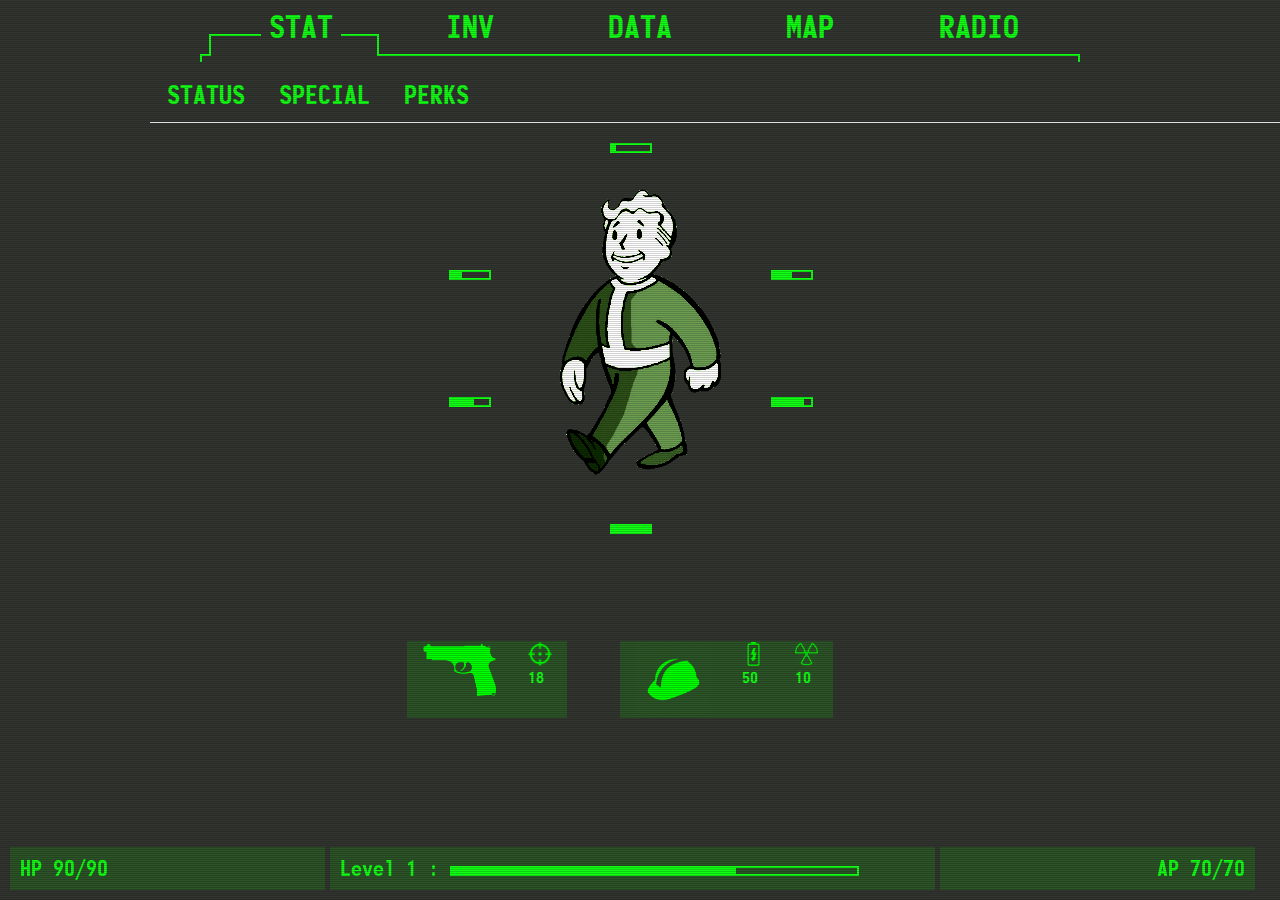
<file: index.html>
<!DOCTYPE html>
<html lang="en">

<head>
    <meta charset="UTF-8">
    <meta name="viewport" content="width=device-width, initial-scale=1.0">
    <title>PipBoy</title>
    <link rel="stylesheet" href="css/tether.scss">
    <link rel="stylesheet" href="css/bootstrap.min.css">
    <link rel="stylesheet" href="css/pipboy.app.css">
</head>

<body>
    <nav class="navbar navbar-expand-lg navbar-light bg-light">
        <div class="collapse navbar-collapse">
            <ul class="navbar-nav nav-fill" id="mainNav">
                <li class="nav-item active">
                    <a class="nav-link" href="index.html">STAT<span class="sr-only">(current)</span></a>
                </li>
                <li class="nav-item">
                    <a class="nav-link" href="inv.html">INV</a>
                </li>
                <li class="nav-item">
                    <a class="nav-link" href="#">DATA</a>
                </li>
                <li class="nav-item">
                    <a class="nav-link" href="#">MAP</a>
                </li>
                <li class="nav-item">
                    <a class="nav-link" href="#">RADIO</a>
                </li>
            </ul>
        </div>
    </nav>


    <ul class="nav nav-tabs" id="sec_nav">
        <li class="nav-item active">
            <a class="nav-link" data-toggle="tab" href="#status">STATUS</a>
        </li>
        <li class="nav-item">
            <a class="nav-link" data-toggle="tab" href="#special">SPECIAL</a>
        </li>
        <li class="nav-item">
            <a class="nav-link" data-toggle="tab" href="#perks">PERKS</a>
        </li>
    </ul>

    <div class="tab-content" id="myTabContent">
        <div class="tab-pane fade show active" id="status" role="tabpanel">
            <div class="center-image">
                <img src="images/pipboy.png">
            </div>

            <div class="stat-bars">
                <div class="row">
                    <div class="col-12">
                        <div class="stat-bar">
                            <div class="level-progress">
                                <div class="progress-level-indicator" style="width: 10%;">
                                </div>
                            </div>
                        </div>

                    </div>
                </div>

                <div class="row">
                    <div class="col-3">
                        <div class="stat-bar">
                            <div class="level-progress">
                                <div class="progress-level-indicator" style="width: 30%;">
                                </div>
                            </div>
                        </div>

                    </div>
                    <div class="col-6">
                       

                    </div>
                    <div class="col-3">
                        <div class="stat-bar">
                            <div class="level-progress">
                                <div class="progress-level-indicator" style="width: 50%;">
                                </div>
                            </div>
                        </div>

                    </div>
                </div>

                <div class="row">
                    <div class="col-3">
                        <div class="stat-bar">
                            <div class="level-progress">
                                <div class="progress-level-indicator" style="width: 60%;">
                                </div>
                            </div>
                        </div>

                    </div>
                    <div class="col-6">
                       

                    </div>
                    <div class="col-3">
                        <div class="stat-bar">
                            <div class="level-progress">
                                <div class="progress-level-indicator" style="width: 80%;">
                                </div>
                            </div>
                        </div>

                    </div>
                </div>

                <div class="row">
                    <div class="col-12">
                        <div class="stat-bar">
                            <div class="level-progress">
                                <div class="progress-level-indicator" style="width: 100%;">
                                </div>
                            </div>
                        </div>

                    </div>
                </div>
            </div>
        </div>
        <div class="tab-pane fade" id="special" role="tabpanel">SPECIAL</div>
        <div class="tab-pane fade" id="perks" role="tabpanel" aria-labelledby="contact-tab">PERKS</div>
    </div>
    </div>

    <div class="row stat-numbers">
        <div class="col-2" style="background: #333530 !important;">

        </div>

        <div class="col-2">
            <img src="./images/Pistol.png" class="img-responsive"/>
        </div>

       
    
        <div class="col-1">
            <div class="icons">
                <img src="./images/crosshairs.png" class="img-responsive"/>

            </div>
            <div class="points">
            18
            </div>
        </div>
        <div class="col-1" style="background: #333530 !important;">
            
        </div>
        <div class="col-2">
            <img src="./images/helmet.png" class="img-responsive"/>

        </div>
        <div class="col-1">
            <div class="icons">
                <img src="./images/energy.png" class="img-responsive"/>

            </div>
            <div class="points">
            50
            </div>
        </div>
        <div class="col-1">
            <div class="icons">
                <img src="./images/radiation.png" class="img-responsive"/>

            </div>
            <div class="points">
            10
            </div>
        </div>
        <div class="col-2" style="background: #333530 !important;">
            
        </div>
    </div>

    <navbar>
        <div class="row pip-footer">
            <div class="col-3">
                HP 90/90
            </div>
            <div class="col-6">
                Level 1 : 
                 <div class="level-progress">
                    <div class="progress-level-indicator" width="70%">

                    </div>
                </div>

            </div>
            <div class="col-3 text-right">
                AP 70/70

            </div>
        </div>

    </navbar>

    <script src="js/jquery-3.5.1.min.js"></script>
    <script src="js/tether.min.js"></script>
    <script src="js/bootstrap.min.js"></script>
    <script src="js/pipboy.app.js"></script>

</body>

</html>
</file>
<file: css/pipboy.app.css>
@font-face {
    font-family: PipBoy;
    src: url(../monofonto.ttf);
}

body, .navbar-expand-lg {
    font-family: PipBoy, sans-serif;
    color: #12ff15 !important;
    background: #333530 !important;
}

body::after {
    height: 100%;
    width: 100%;
    content: "";
    position: absolute;
    top: 0;
    left: 0;
    background: repeating-linear-gradient(0deg, rgba(0,0,0,.5), rgba(0,0,0,.4) 1px, transparent 1px, transparent 2px) !important;
    opacity: .4;
    z-index: 100000000;
    pointer-events: none;
}

.navbar {
    border-bottom: 2px solid;
    margin: 0px 200px;
}

.navbar::before, .navbar::after {
    height: 7px;
    width: 2px;
    content: "";
    position: absolute;
    display: block;
    z-index: 5000;
    bottom: -8px;
    background:  #12ff15;
}

.navbar::before {
    left: 0px;
}

.navbar::after {
    right: 0px;
}


a, .nav-link {
    color: #12ff15 !important;
    text-align: center;
  
}

.progress-background {
    background: #12ff15 !important;

}



.center-image img {
    display: block;
    display: block;
    margin-left: auto;
    margin-right: auto;
    max-height: 300px;
    margin-top: 50px;
    filter: grayscale(1) sepia(100%) hue-rotate(55deg) saturate(1) brightness(1) contrast(2);
}

.center-image {
    margin-left: 100px;
width: auto; 
position: absolute;
}

.pip-footer {
    position: fixed;
    bottom: 0;
    width: calc(100% - 20px);
    margin: 10px;
   font-size: 22px;
}

.pip-footer .col-6, .pip-footer .col-3 {
    border: none;
    background: rgba(16, 255, 0, 0.15);
    padding: 5px 10px;
}

.pip-footer .col-6 {
    margin: 0px 5px;
   flex: 0 0 48%;
}

#mainNav {
    width: 100% !important;
}

#mainNav li{
    width: 100%;
    display: block;
    position: relative;
    font-size: 32px;
    line-height: 22px;
    padding-bottom: 0px;
    position: relative;
    background:#333530;
}


#mainNav .nav-item.active::before {
  content: "";
  position: absolute;
  background:#333530;
  width: 100%;
  height: 22px;
  left: -7px;
  top: 26px;
  border-left: 2px solid;
  border-right: 2px solid;
  border-top: 2px solid;

}

.nav-link {
    color: #12ff15 !important;
    text-align: center;
    position: relative;
    background:#333530;
    z-index: 50;
    display: inline-block;
}

#sec_nav a {
    font-size: 26px;
    background: transparent !important;
    border: 1px solid transparent !important;
    
}

#sec_nav  {
    margin: 10px 0px;
    margin-left: 150px;
}


.level-progress {
    width: 70%;
    height: 10px;
    border: 2px solid;
    display: inline-block;
    margin-top: 10px;
    margin-bottom: 0px;
}

.progress-level-indicator {
    height: 6px;
    width: 70%;
    position: relative;
    background: #12ff15 !important;
;
}

.stat-bar {
    margin: auto;
    width: 60px;
}

#status {
    max-width: 400px;
    margin: auto;
}

.stat-bars .row {
    margin-bottom: 100px;
}

.stat-numbers {
    border: none;
    background: rgba(16, 255, 0, 0.15);
    margin: 100px;
    width: 50%;
    margin-left: 300px;
}

.stat-numbers img {
    width: 100%;
    filter: grayscale(1) brightness(200) contrast(0) sepia(100%) hue-rotate(55deg) saturate(20);
}

#status_weapons {
    display: inline-block;
    margin-left: 150px;
    padding: 10px;
}

#status_weapons li:hover {
    padding: 10px;
    background: rgba(16, 255, 0, 0.15);
}

.tab-pane.full {
height: calc(100vh - 180px);    
}

.item-stats {
        position: absolute;
        right: 100px;
        bottom: 100px;
        width: 250px;
    }

    .item-stats .col-12 {
        background: rgba(16, 255, 0, 0.15);
        margin-bottom: 2px;

    }

    .pull-left {
       float: left;
    }

    .pull-right {
        float: right;
     }
</file>
